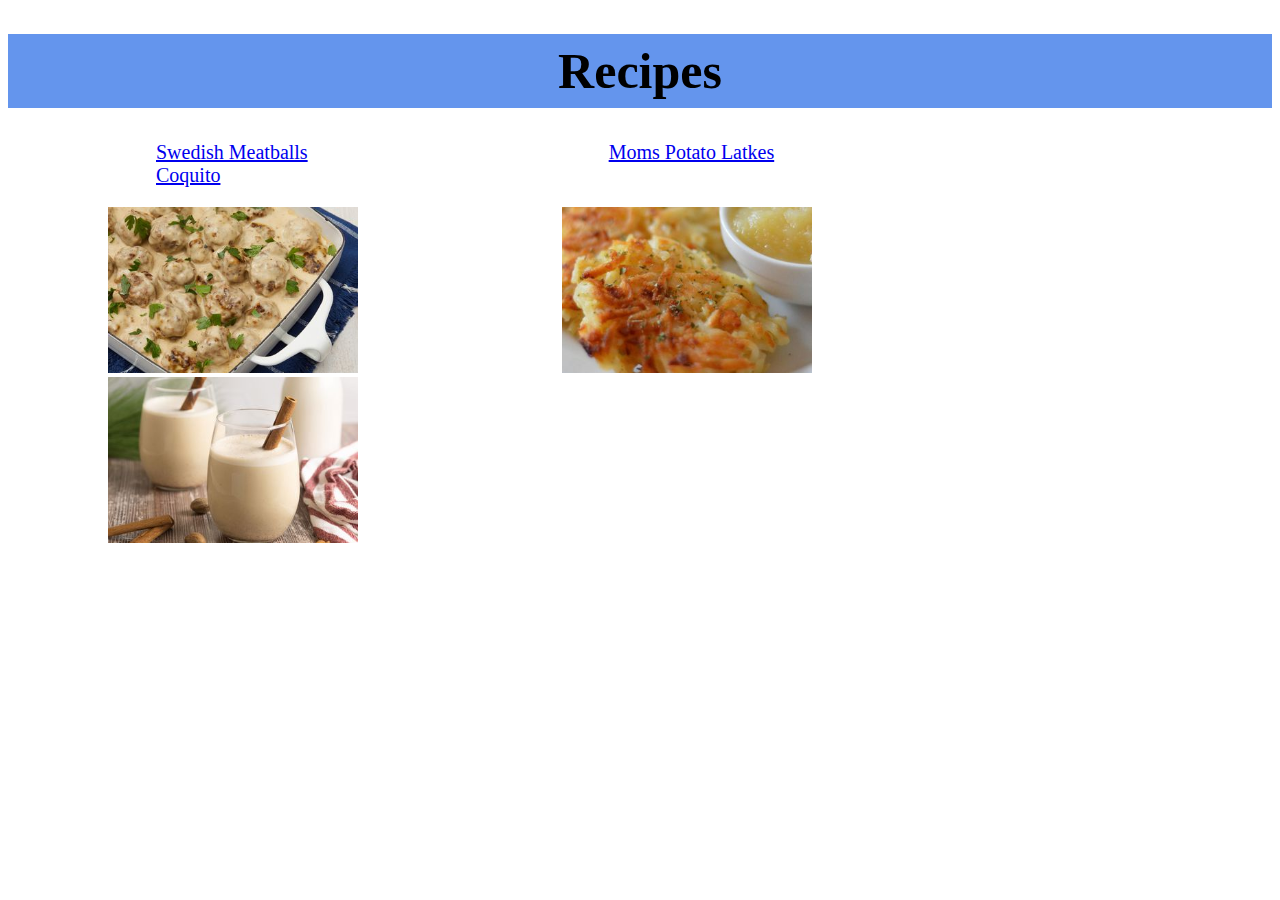
<file: index.html>
<!DOCTYPE html>
<html lang="en">

<head>
    <meta charset="UTF-8">
    <meta name="viewport" content="width=device-width, initial-scale=1.0">
    <link rel="stylesheet" href="styles.css"/>
    <title>Odin Recipes</title>
</head>

<body>
    <h1 class="title">Recipes</h1>

    <!-- List of links to recipes -->
    <div class="recipes">
        <p>
            <span><a href="recipes/swedish-meatballs.html" target="_blank" rel="noopener noreferrer">Swedish Meatballs</span></a>
            <span><a href="recipes/moms-potato-latkes.html" target="_blank" rel="noopener noreferrer">Moms Potato Latkes</span></a>
            <span><a href="recipes/coquito.html" target="_blank" rel="noopener noreferrer">Coquito</span></a>
        </p>
    </div>

    <div>
        <span class="images"><img src="img/swedish-meatballs.jpg"></span>
        <span class="images"><img src="img/moms-potato-latkes.jpg"></span>
        <span class="images"><img src="img/coquito.jpg"></span>
    </div>

</body>

</html>
</file>
<file: styles.css>
h1 {
    font-size: 50px;
    color: black;
    background-color: cornflowerblue;
    text-align: center;
    padding: 8px;
}

.recipes {
    display: inline;
    font-size: 20px;
}

span {
    width: 300px;
    margin: 148px;
}

img {
    width: 250px;
    height: auto;
}

.images {
    margin: 100px;
}
</file>
